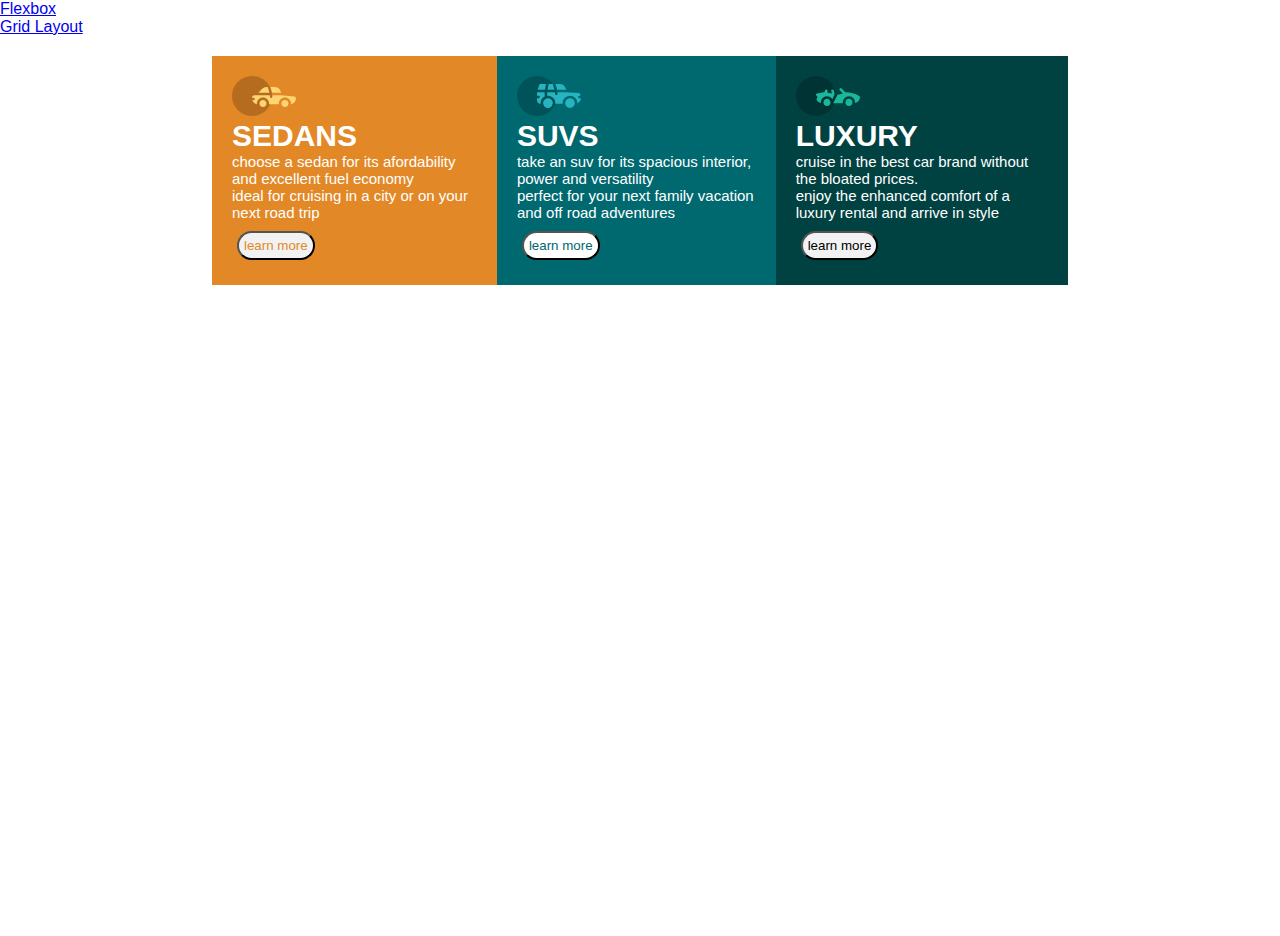
<file: New folder (2)/index.html>
<!DOCTYPE html>
<html lang="en">
  <head>
    <meta charset="UTF-8" />
    <meta http-equiv="X-UA-Compatible" content="IE=edge" />
    <meta name="viewport" content="width=device-width, initial-scale=1.0" />
    <title>Flexbox Assignment</title>
  </head>
  <link rel="stylesheet" href="style.css" />
  <body>  
    <head>
      <div class="menu items"><a href="index.html"><p>Flexbox</p></a></div>
      <div class="menu items"><a href="Grid.html"><p>Grid Layout</p></a></div>
      </head>
    <main>
      <div class="column">
        <div class="logo1">
          <img src="icon-sedans.svg" />
          <h1>SEDANS</h1>
          <p>choose a sedan for its afordability and excellent fuel economy</p>
          <p>ideal for cruising in a city or on your next road trip</p>
          <button>learn more</button>
        </div>

        <div class="logo2">
          <img src="icon-suvs.svg" />
          <h1>SUVS</h1>
          <p>take an suv for its spacious interior, power and versatility</p>
          <p>perfect for your next family vacation and off road adventures</p>
          <button>learn more</button>
        </div>

        <div class="logo3">
          <img src="icon-luxury.svg" />
          <h1>LUXURY</h1>
          <p>cruise in the best car brand without the bloated prices.</p>
          <p>
            enjoy the enhanced comfort of a luxury rental and arrive in style
          </p>
          <button>learn more</button>
        </div>
      </div>
    </main>
  </body>
</html>
</file>
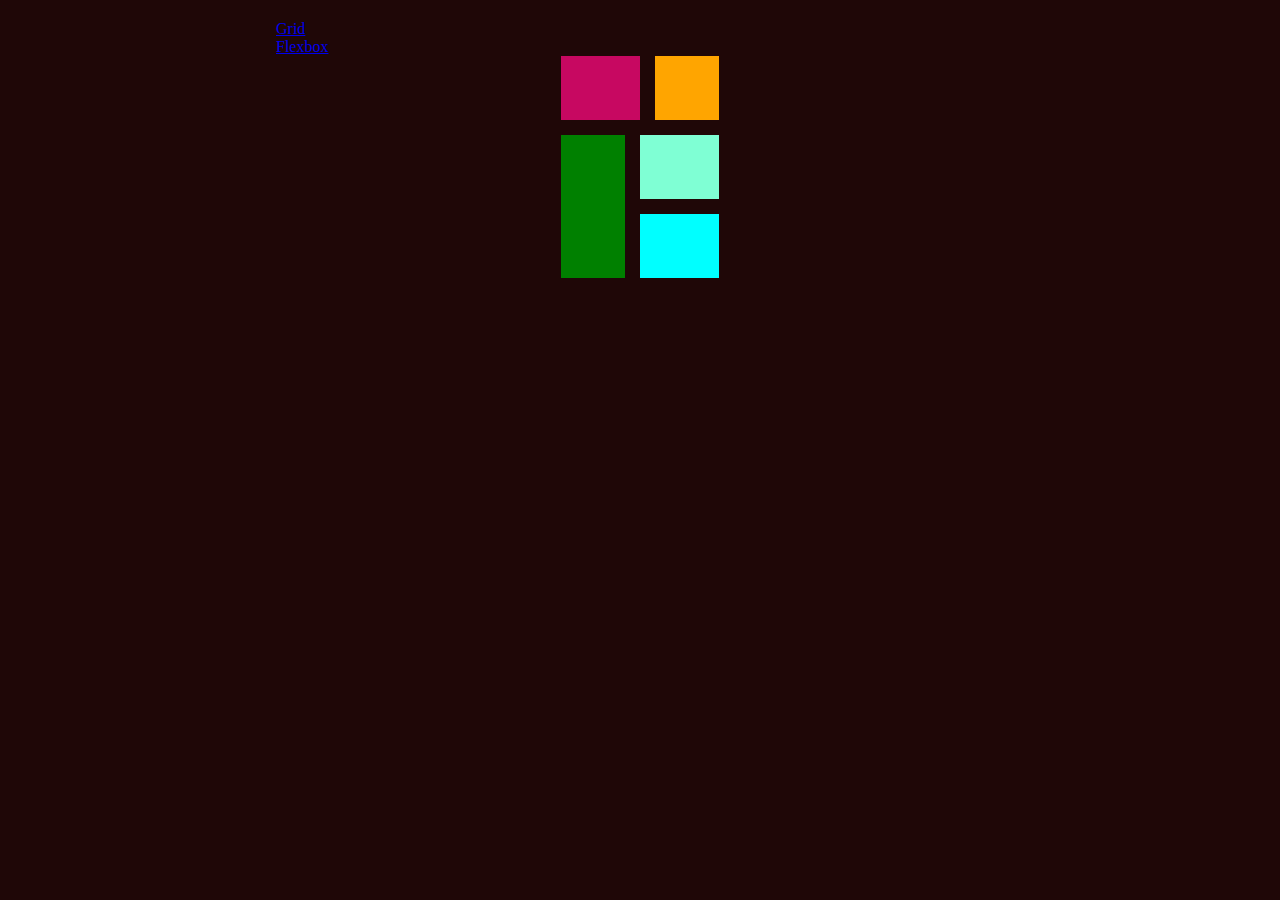
<file: New folder (2)/Grid.html>
<!DOCTYPE html>
<html lang="en">
<head>
    <meta charset="UTF-8">
    <meta http-equiv="X-UA-Compatible" content="IE=edge">
    <meta name="viewport" content="width=device-width, initial-scale=1.0">
    <title>Grid Layout</title>
<link rel="stylesheet" href="Grid.css">
</head>
<head><a href="Grid.html"><p>Grid</p></a>
    <a href="index.html"><p>Flexbox</p></a>
</head>
<body>
    <main>
        <div class="item-a"></div>
        <div class="item-b"></div>
        <div class="item-c"></div>
        <div class="item-d"></div>
        <div class="item-e"></div>
    </main>
    
</body>
</html>
</file>
<file: New folder (2)/style.css>
* {
  margin: 0px;
  padding: 0%;
  @import url("https://fonts.googleapis.com/css2?family=Lexend+Deca&family=Poppins:wght@300;400;500;600;700&display=swap");

  font-family: "Lexend Deca", sans-serif;
  font-family: "Poppins", sans-serif;
  box-sizing: border-box;
}
main {
  background-color: hsla(0, 0%, 100%, 0.75);
  padding: 20px;
  margin: auto;
  justify-content: center;
  align-items: center;
  height: 100vh;
  width: 70%;
}
.column {
  width: 100%;
  display: flex;
}
.logo1 {
  background-color: hsl(31, 77%, 52%);
  display: block;
  color: white;
  font-size: 15px;
  padding: 20px;
}
.logo1 button {
  padding: 5px;
  margin: 5px;
  border-radius: 20px;
  margin-top: 10px;
  background-color: hsl(0, 0%, 95%);
  color: hsl(31, 77%, 52%);
}
.logo2 {
  background-color: hsl(184, 100%, 22%);
  display: block;
  color: white;
  font-size: 15px;
  padding: 20px;
}
.logo2 button {
  padding: 5px;
  margin: 5px;
  border-radius: 20px;
  margin-top: 10px;
  background-color: color- (0, 0%, 95%);
  color: hsl(184, 100%, 22%);
}
.logo3 {
  background-color: hsl(179, 100%, 13%);
  display: block;
  color: white;
  font-size: 15px;
  padding: 20px;
}
.logo3 button {
  padding: 5px;
  margin: 5px;
  border-radius: 20px;
  margin-top: 10px;
  background-color: hsl(0, 0%, 95%);
  color: hsl (179, 100%, 13%);
}
@media screen and (max-width: 375px) {
  .column {
    float: left;
    display: block;
  }
}
@media screen and (max-width: 1440px) {
button {
  background-color: white;
</file>
<file: New folder (2)/Grid.css>
* {
  margin: 0px;
  padding: 0px;
}
body {
  background-color: rgb(31, 7, 7);
  box-sizing: border-box;
  place-items: center;
  height: 100vh;
  align-items: center;
  padding: 20px;
  width: 60%;
  margin: auto;
}
main {
  display: grid;
  grid-template-areas:
    "a a b"
    "c d d"
    "c e e";
  gap: 15px;
}
main div {
  padding: 2em;
  text-align: center;
}
.item-a {
  background-color: rgb(199, 8, 97);
  grid-area: a;
}
.item-b {
  background-color: orange;
  grid-area: b;
}
.item-c {
  background-color: green;
  grid-area: c;
}

.item-d {
  background-color: aquamarine;
  grid-area: d;
}
.item-e {
  background-color: aqua;
  grid-area: e;
}
</file>
